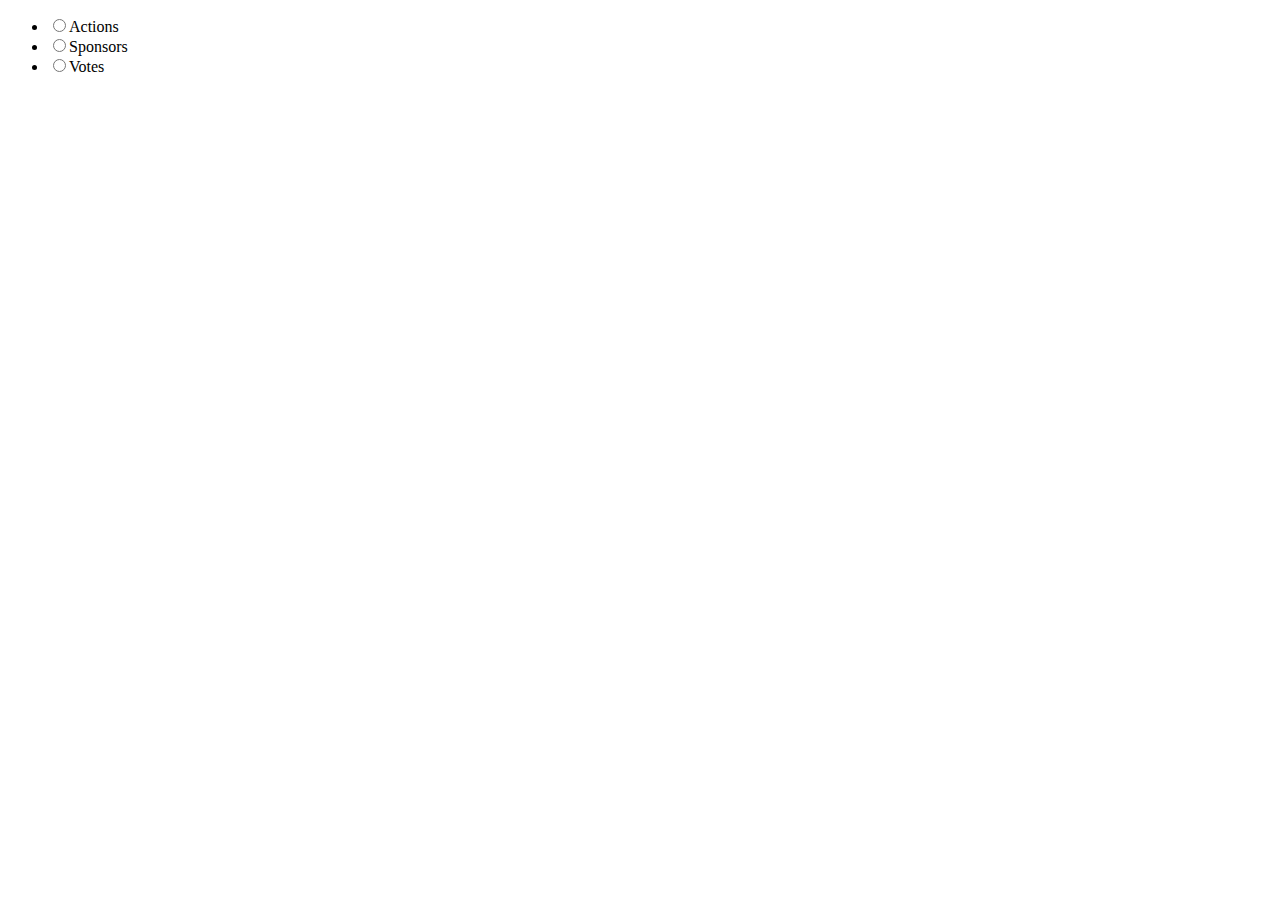
<file: TrackerNew/WebFolder/Components/BillDetail.waComponent/BillDetail.html>
﻿<!DOCTYPE html><section data-group="[]">
    <meta name="generator" content="Wakanda GUIDesigner"/>
    <meta name="WAF.catalog" content=""/>
    <meta name="WAF.config.datasources" data-type="dataSource" data-source-type="scalar" data-source="{id}varJsonDetail" data-scope="local" data-lib="WAF" data-id="{id}varJsonDetail" data-dataType="string" data-autoLoad="true" content="varJsonDetail"/>
    <meta name="WAF.config.datasources" data-type="dataSource" data-source-type="array" data-source="{id}arrCandVotes" data-scope="local" data-lib="WAF" data-id="{id}arrCandVotes" data-dataType="string" data-autoLoad="true" data-attributes="candidateID:string,name:string,voteValue:string,billTitle:string,motion_id:string,motion:string" content="arrCandVotes"/>
    
    
    
    
    
    
    
    
    
    
    
    
    
    
    
    
    
    
    
    
    
    
    
    
    
    
    <ul id="{id}radioChoice" data-type="radioGroup" data-lib="WAF" data-label-position="left" data-label="" data-display="horizontal" data-constraint-top="true" data-constraint-left="true" data-autoDispatch="true" class="waf-widget waf-radioGroup " data-hideonload="true"><li><input type="radio" value="action" name="radioChoice" id="{id}radioChoice-0"/><label for="{id}radioChoice-0">Actions</label></li><li><input type="radio" value="sponsor" name="radioChoice" id="{id}radioChoice-1"/><label for="{id}radioChoice-1">Sponsors</label></li><li><input type="radio" value="vote" name="radioChoice" id="{id}radioChoice-2"/><label for="{id}radioChoice-2">Votes</label></li></ul>
				<div id="{id}containerDetail" data-type="container" data-lib="WAF" data-label-position="top" data-label="" data-constraint-top="true" data-constraint-left="true" class="waf-widget waf-container waf-container-level-0 waf-level-0 DivWithScroll"></div>
		<div id="{id}richTextSummary" data-type="richText" data-target="_blank" data-plainText="false" data-overflow="Vertical" data-lib="WAF" data-label-position="left" data-label="" data-constraint-top="true" data-constraint-left="true" data-autoWidth="false" class="waf-widget waf-richText "></div>
			<div id="{id}richText2" data-type="richText" data-target="_blank" data-plainText="true" data-overflow="Hidden" data-lib="WAF" data-label-position="left" data-label="" data-constraint-top="true" data-constraint-left="true" data-autoWidth="false" class="waf-widget waf-richText Announcement"></div>
	</section>
</file>
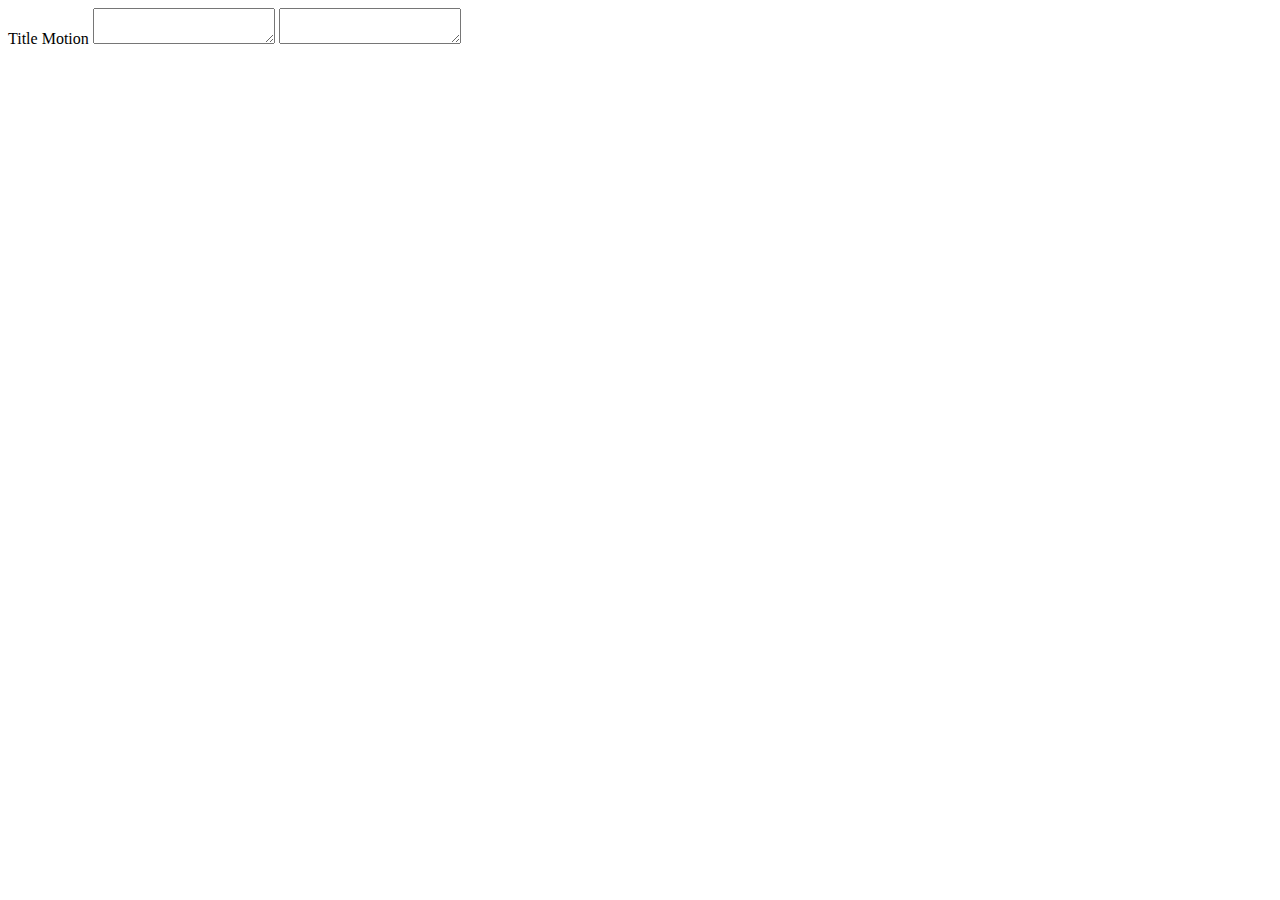
<file: TrackerNew/WebFolder/Components/CandidateHistory.waComponent/CandidateHistory.html>
﻿<!DOCTYPE html><section data-group="[]">
    <meta name="generator" content="Wakanda GUIDesigner"/>
    <meta name="WAF.catalog" content=""/>
    <meta name="WAF.config.datasources" data-type="dataSource" data-source-type="array" data-source="{id}arrCandVote" data-scope="local" data-lib="WAF" data-id="{id}arrCandVote" data-dataType="string" data-autoLoad="true" data-attributes="candidateID:string,name:string,voteValue:string,billTitle:string,motion_id:string,motion:string" content="arrCandVote"/>
    <div id="{id}dataGridCandidate" data-type="dataGrid" data-selection-mode="single" data-readOnly="true" data-lib="WAF" data-label-position="top" data-label="" data-footer-text="item(s)" data-footer-hide="false" data-display-error="true" data-constraint-top="true" data-constraint-left="true" data-column="[{'sourceAttID':'voteValue','colID':'voteValue','width':'80','title':'Vote'},{'sourceAttID':'billTitle','colID':'billTitle','width':'217','title':'Bill'},{'sourceAttID':'motion_id','colID':'motion_id','width':'89','title':'Motion%20ID'},{'sourceAttID':'motion','colID':'motion','width':'340','title':'Motion'}]" data-binding="{id}arrCandVote" class="waf-widget waf-dataGrid "></div>
		<div id="{id}richText1" data-type="richText" data-target="_blank" data-plainText="true" data-overflow="Hidden" data-lib="WAF" data-label-position="left" data-label="" data-constraint-top="true" data-constraint-left="true" data-autoWidth="false" class="waf-widget waf-richText Announcement"></div>
		<div id="{id}richText2" data-type="richText" data-target="_blank" data-plainText="true" data-overflow="Hidden" data-lib="WAF" data-label-position="left" data-label="" data-constraint-top="true" data-constraint-left="true" data-binding="{id}arrCandVote.candidateID" data-autoWidth="true" class="waf-widget waf-richText Announcement" data-hideonload="true"></div>
		<div id="{id}container1" data-type="container" data-lib="WAF" data-label-position="top" data-label="" data-constraint-top="true" data-constraint-left="true" class="waf-widget waf-container waf-container-level-0 waf-level-0">
 				<label id="{id}label2" for="{id}textField2" data-valign="middle" data-type="label" data-margin="5" data-lib="WAF" data-constraint-top="true" data-constraint-right="false" data-constraint-left="true" data-constraint-bottom="false" class="waf-widget waf-label waf-label-textField">Title</label>
 		<label id="{id}label3" for="{id}textField3" data-valign="middle" data-type="label" data-margin="5" data-lib="WAF" data-constraint-top="true" data-constraint-right="false" data-constraint-left="true" data-constraint-bottom="false" class="waf-widget waf-label waf-label-textField">Motion</label>
 		<textarea id="{id}textField2" data-type="textField" data-readOnly="true" data-password="false" data-multiline="true" data-lib="WAF" data-label-position="left" data-label="Title" data-datapicker-on="false" data-datapicker-icon-only="false" data-constraint-top="true" data-constraint-right="false" data-constraint-left="true" data-constraint-bottom="false" data-binding="{id}arrCandVote.billTitle" class="waf-widget waf-textField "></textarea>
		<textarea id="{id}textField3" data-type="textField" data-readOnly="true" data-password="false" data-multiline="true" data-lib="WAF" data-label-position="left" data-label="Motion" data-datapicker-on="false" data-datapicker-icon-only="false" data-constraint-top="true" data-constraint-right="false" data-constraint-left="true" data-constraint-bottom="false" data-binding="{id}arrCandVote.motion" class="waf-widget waf-textField "></textarea>
	</div>
	</section>
</file>
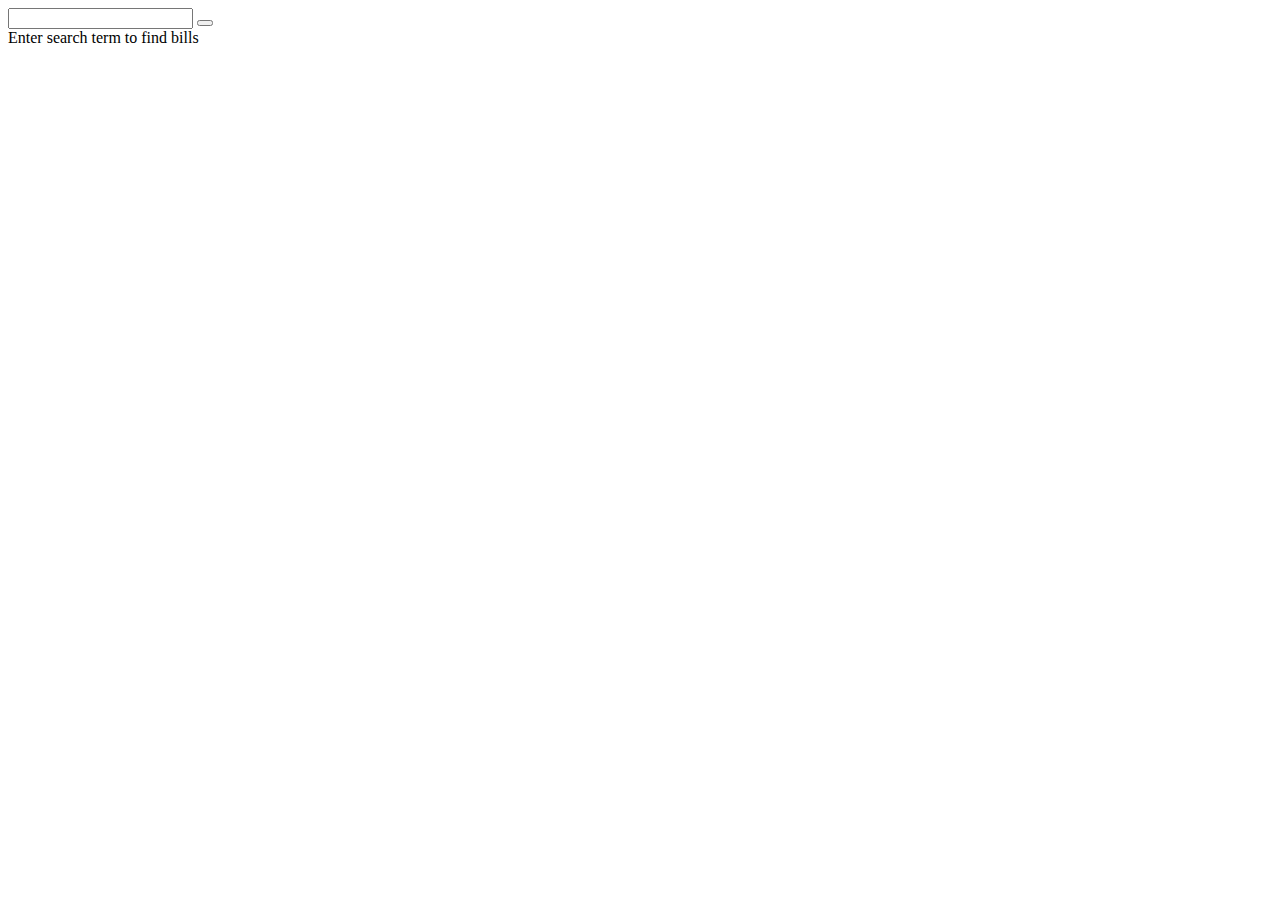
<file: TrackerNew/WebFolder/Components/Find.waComponent/Find.html>
﻿<!DOCTYPE html><section data-group="[]">
    <meta name="generator" content="Wakanda GUIDesigner"/>
    <meta name="WAF.catalog" content=""/>
    <meta name="WAF.config.datasources" data-type="dataSource" data-source-type="scalar" data-source="{id}varJson" data-scope="local" data-lib="WAF" data-id="{id}varJson" data-dataType="string" data-autoLoad="true" content="varJson"/>
    <meta name="WAF.config.datasources" data-type="dataSource" data-source-type="array" data-source="arrBill" data-scope="global" data-lib="WAF" data-id="arrBill" data-dataType="string" data-autoLoad="true" data-attributes="session:string,bill_id:string,title:string,chamber:string,updated:string" content="arrBill"/>
    
    
    
    
    
    
    
    
    
    
    
    
    
    
    
    <input type="text" id="{id}textSearch" data-type="textField" data-readOnly="false" data-password="false" data-multiline="false" data-lib="WAF" data-label-position="left" data-label="Enter search term to find bills" data-datapicker-on="false" data-datapicker-icon-only="false" data-constraint-top="true" data-constraint-left="true" class="waf-widget waf-textField "/>
		<button id="{id}buttonStart" data-type="button" data-text="Start Search" data-target="_blank" data-lib="WAF" data-constraint-top="true" data-constraint-left="true" data-action="simple" class="waf-widget waf-button "></button>
			<div id="{id}dataGridBill" data-type="dataGrid" data-selection-mode="single" data-readOnly="true" data-lib="WAF" data-label-position="top" data-label="" data-footer-text="item(s)" data-footer-hide="false" data-display-error="true" data-constraint-top="true" data-constraint-left="true" data-column="[{'sourceAttID':'session','colID':'session','width':'104','title':'Session'},{'sourceAttID':'bill_id','colID':'bill_id','width':'96','title':'Bill'},{'sourceAttID':'chamber','colID':'chamber','width':'80','title':'Chamber'},{'sourceAttID':'title','colID':'title','width':'410','title':'Title'}]" data-binding="arrBill" class="waf-widget waf-dataGrid "></div>
	
		<label id="{id}label2" for="{id}textSearch" data-valign="middle" data-type="label" data-margin="5" data-lib="WAF" data-constraint-top="true" data-constraint-left="true" class="waf-widget waf-label waf-label-textField">Enter search term to find bills</label>
		<div id="{id}richText1" data-type="richText" data-target="_blank" data-plainText="true" data-overflow="Hidden" data-lib="WAF" data-label-position="left" data-label="" data-hideonload="false" data-constraint-top="true" data-constraint-left="true" data-autoWidth="false" class="waf-widget waf-richText Announcement"></div>
	</section>
</file>
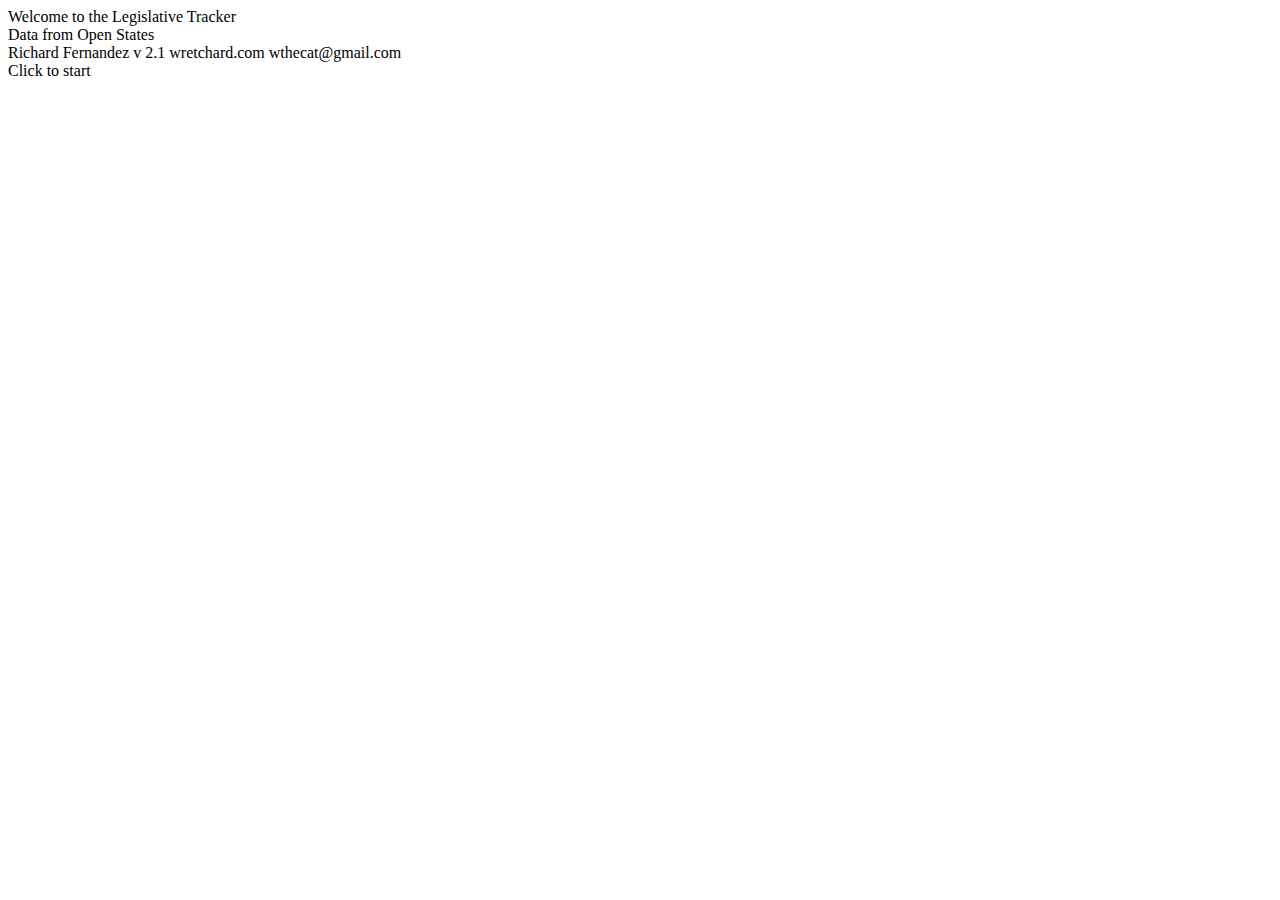
<file: TrackerNew/WebFolder/Components/Splash.waComponent/Splash.html>
﻿<!DOCTYPE html><section data-group="[]">
    <meta name="generator" content="Wakanda GUIDesigner"/>
    <meta name="WAF.catalog" content=""/>	<div id="{id}imageSplash" data-type="image" data-target="_blank" data-src="/images/final.jpg" data-lib="WAF" data-label-position="left" data-label="" data-fit="0" data-constraint-top="true" data-constraint-left="true" class="waf-widget waf-image "></div>
				<div id="{id}richTextBlurb" data-type="richText" data-target="_blank" data-plainText="false" data-overflow="Hidden" data-lib="WAF" data-label-position="left" data-label="" data-constraint-top="true" data-constraint-left="true" data-autoWidth="false" class="waf-widget waf-richText ">Welcome to the Legislative Tracker</div>
	<div id="{id}richText1" data-type="richText" data-target="_blank" data-plainText="false" data-overflow="Hidden" data-lib="WAF" data-label-position="left" data-label="" data-constraint-top="true" data-constraint-left="true" data-autoWidth="false" class="waf-widget waf-richText ">Data from Open States</div><div id="{id}richText2" data-type="richText" data-target="_blank" data-plainText="false" data-overflow="Hidden" data-lib="WAF" data-label-position="left" data-label="" data-constraint-top="true" data-constraint-left="true" data-autoWidth="false" class="waf-widget waf-richText ">Richard Fernandez v 2.1
wretchard.com
wthecat@gmail.com</div>	<div id="{id}richText3" data-type="richText" data-target="_blank" data-plainText="true" data-overflow="Hidden" data-lib="WAF" data-label-position="left" data-label="" data-constraint-top="true" data-constraint-left="true" data-autoWidth="false" class="waf-widget waf-richText ">Click to start</div>
	</section>
</file>
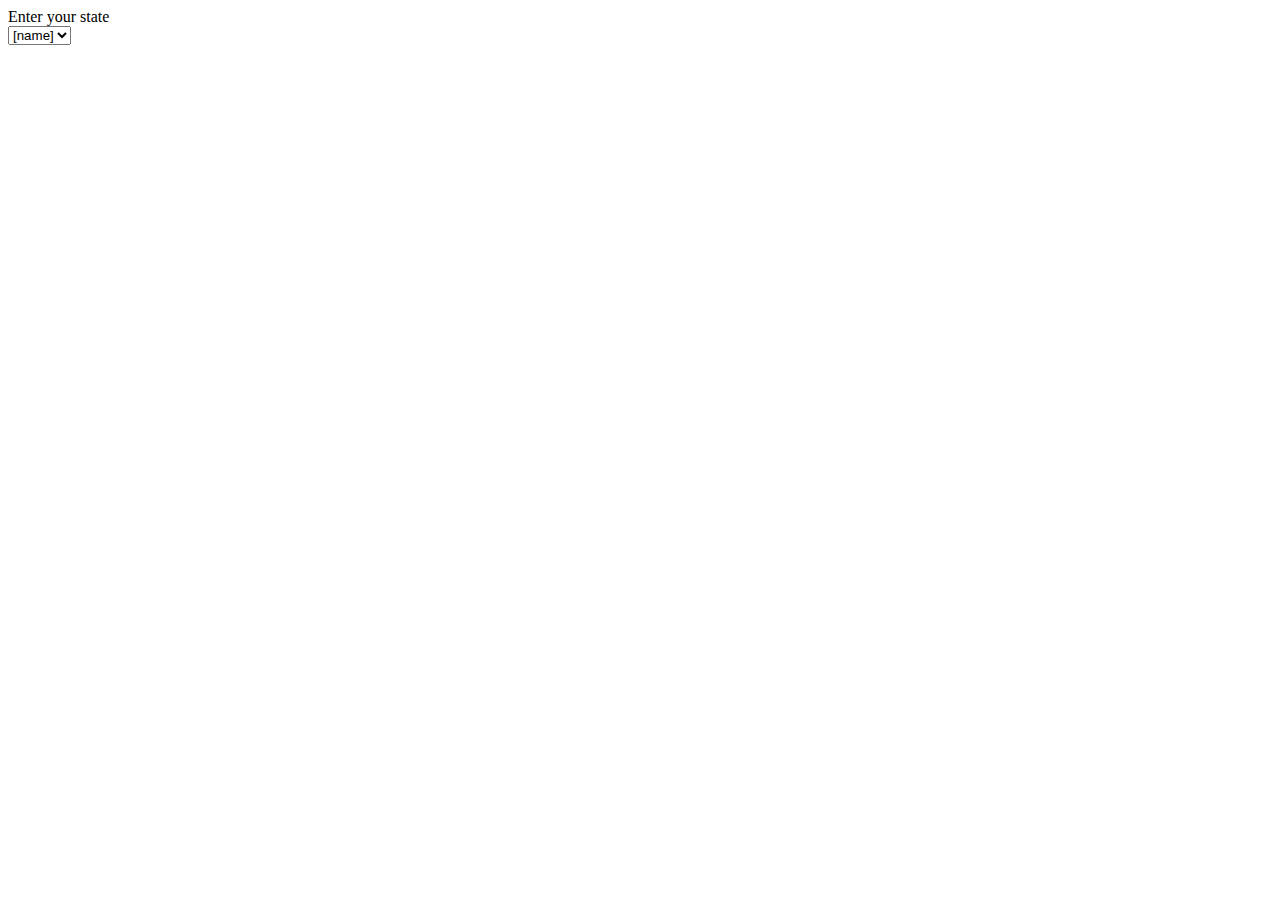
<file: TrackerNew/WebFolder/Components/State.waComponent/State.html>
﻿<!DOCTYPE html><section data-group="[]">
    <meta name="generator" content="Wakanda GUIDesigner"/>
    <meta name="WAF.catalog" content="StateMetadata"/>
    <meta name="WAF.config.datasources" data-type="dataSource" data-source-type="dataClass" data-source="StateMetadata" data-scope="local" data-lib="WAF" data-id="{id}stateMetadata" data-dataType="string" data-autoLoad="true" content="stateMetadata"/>
    <meta data-type="dataSource" data-lib="WAF" data-source="{id}stateLegislators" data-source-type="scalar" data-dataType="string" data-autoLoad="true" name="WAF.config.datasources" data-scope="local" data-id="{id}stateLegislators" content="stateLegislators"/>
    
    
    
    <label id="{id}label1" for="{id}comboState" data-valign="middle" data-type="label" data-margin="5" data-lib="WAF" data-constraint-top="true" data-constraint-left="true" class="waf-widget waf-label waf-label-combobox">Enter your state</label>
		<div id="{id}comboState" data-type="combobox" data-limit="53" data-lib="WAF" data-label-position="left" data-label="Enter your state" data-editable="true" data-constraint-top="true" data-constraint-left="true" data-binding-options="[name] " data-binding-key="abbreviation" data-binding="{id}stateMetadata" data-autoDispatch="false" class="waf-widget waf-combobox "><select><option value="">[name] </option></select></div>
	</section>
</file>
